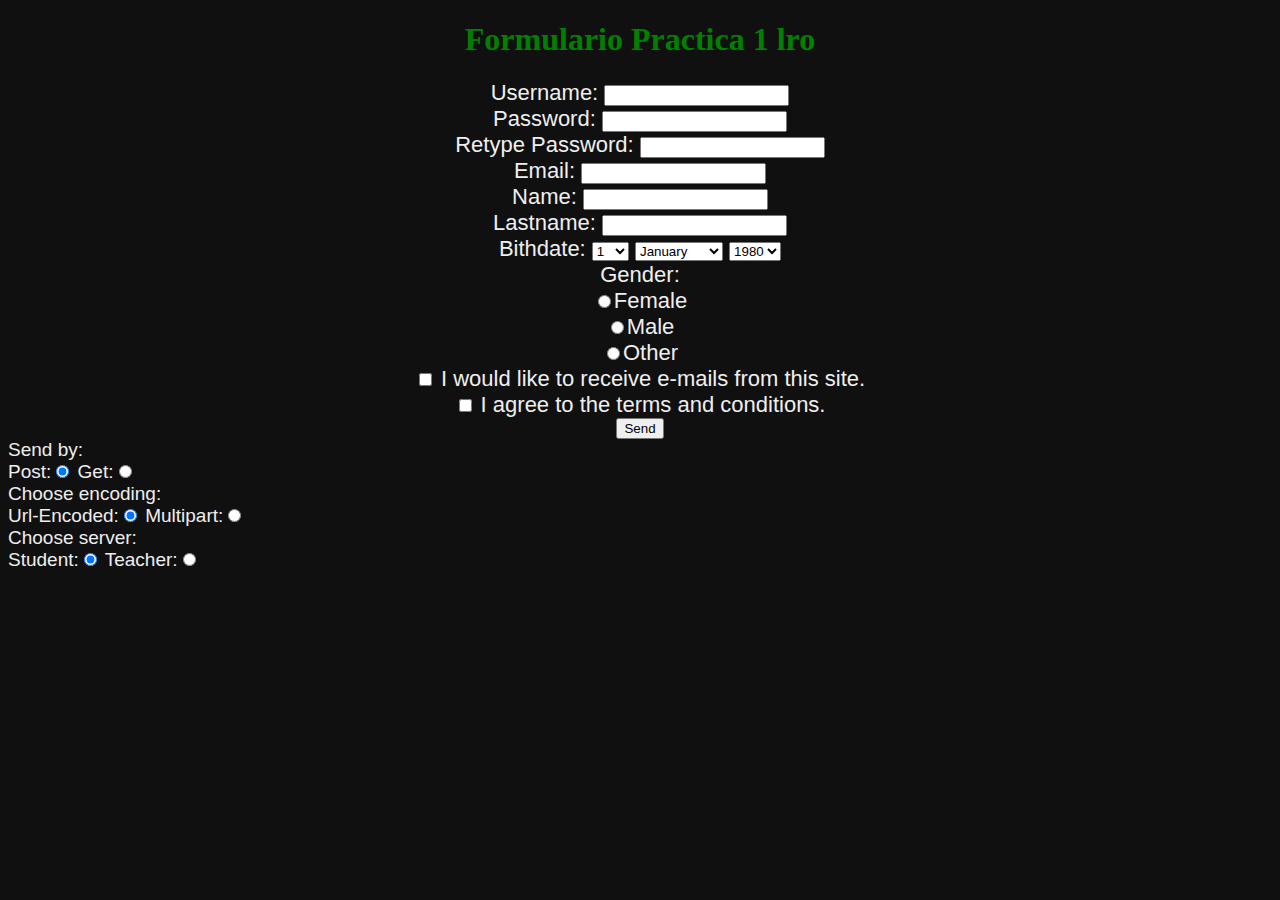
<file: index.html>
<!DOCTYPE HTML PUBLIC "-//W3C//DTD HTML 4.01 Transitional//EN"
"http://www.w3.org/TR/html4/loose.dtd">
<html xmlns="http://www.w3.org/1999/xhtml">
    <head>
    	<link rel="stylesheet" type="text/css" href="index.css" media="screen" />
        <meta http-equiv="Content-Type" content="text/html; charset=utf-8" />
        <title>LRO</title>
        <script type="text/javascript">
        	function validar(f){
        		Username = f.elements["username"].value;
        		Password = f.elements["password"].value;
        		PasswordCheck = f.elements["passwordcheck"].value;
        		Email = f.elements["mail"].value;
        		Name = f.elements["name"].value;
        		Lastname = f.elements["lastname"].value;
        		Birthday = f.elements["birthday"].value;
        		Birthmonth = f.elements["birthmonth"].value;
        		Birthyear = f.elements["birthyear"].value;
        		Gender = f.elements["gender"].value;
        		Maillist = f.elements["maillist"].checked;
        		Terms = f.elements["terms"].checked;
        		if(!(Password==null || Password=="") || !(Username==null || Username=="")){
        			if(Username==null || Username==""){
        				alert("Username field is empty!");
	        			return false;
        			}
        			passw =  /^(?=.*[0-9])(?=.*[!@#$%^&*])[a-zA-Z0-9!@#$%^&*]{7,15}$/;
					if(!Password.match(passw)){
						alert('Password must have between 7-15 characters and at least one digit and one special character lique / or &');
						return false;
					}
					else if(Password!=PasswordCheck){
						alert('Passwords don\'t match');
						return false;
					}
				}
				if(!(Email==null || Email=="")){
					atpos=Email.indexOf("@");
					dotpos=Email.lastIndexOf(".");
					if (atpos<1 || dotpos<atpos+2 || dotpos+2>=x.length){
  						alert("Not a valid e-mail address");
  						return false;
  					}
  				}
  				switch(Birthmonth){
  				    case "April" || "June" || "September" || "November":
  				    	if (Birthday=="31") {
  				    		alert("invalid date");
  				    		return false;
  				    	}
  				    break;
  				    case "February":
  				    	if (Birthday=="31" || Birthday=="30") {
  				    		alert("invalid date");
  				    		return false;
  				    		}
  				    	else if(Birthday=="29"){
  				    		year=parseInt(Birthyear);
  				    		if (!((year % 4 == 0) && ((year % 100 != 0) || (year % 400 == 0)))) alert("invalid date"); 
  				    		return false;
  				    	}
  				    break;
  				}
  				if(!(Password==null || Password=="") || !(Username==null || Username=="")){
  					if(Terms==false) alert("You have to accept our Terms & Conditions");
  					return false;
  				}
        		return true;
        	}
        	function ChangeMethod(){
        		form=document.getElementById("register");
        		if(form.method=="post") form.method="get";
        		else form.method="post";
        	}
        	function ChangeEncType(){
        		form=document.getElementById("register");
        		if(form.enctype=="application/x-www-form-urlencoded") form.enctype="multipart/form-data";
        		else form.enctype="application/x-www-form-urlencoded";
        	}
        	function ChangeAction(){
        		alert("action");
        		form=document.getElementById("register");
        		if(form.action=="p1.php") form.action="http://clave.det.uvigo.es:8080/~lroprof/p1.php";
        		else form.action="p1.php";
        	}
        </script>
    </head>
    <body>
        <h1>Formulario Practica 1 lro</h1>
        <form id="register" method="post" enctype="application/x-www-form-urlencoded" action="p1.php" onsubmit="return validar(this)">
        	Username:	<input id="username" name="username" type="text" /><br />
			Password:	<input id="password" name="password" type="password" /><br />        	
			Retype
			Password:	<input id="passwordcheck" name="passwordcheck" type="password" /><br />
			Email:		<input id="mail" name="mail" type="text" /><br />
        	Name: 		<input id="name" name="name" type="text" /><br/>
        	Lastname: 	<input id="lastname" name="lastname" type="text" /><br/>
        	Bithdate: 	<select id="birthday" name="birthday">
        					<option value="1">1</option><option value="2">2</option><option value="3">3</option><option value="4">4</option><option value="5">5</option>
        					<option value="6">6</option><option value="7">7</option><option value="8">8</option><option value="9">9</option><option value="10">10</option>
        					<option value="11">11</option><option value="12">12</option><option value="13">13</option><option value="14">14</option><option value="15">15</option>
        					<option value="16">16</option><option value="17">17</option><option value="18">18</option><option value="19">19</option><option value="20">20</option>
        					<option value="21">21</option><option value="22">22</option><option value="23">23</option><option value="24">24</option><option value="25">25</option>
        					<option value="26">26</option><option value="27">27</option><option value="28">28</option><option value="29">29</option><option value="30">30</option>
        					<option value="31">31</option>
        				</select>
        				<select id="birthmonth" name="birthmonth">
        					<option value="January">January</option><option value="February">February</option><option value="March">March</option><option value="April">April</option>
        					<option value="May">May</option><option value="June">June</option><option value="July">July</option><option value="August">July</option>
        					<option value="September">September</option><option value="October">October</option><option value="November">November</option><option value="December">December</option>
        				</select>
        				<select id="birthyear" name="birthyear">
        					<option value="1980">1980</option><option value="1981">1981</option><option value="1982">1982</option><option value="1983">1983</option><option value="1984">1984</option><option value="1985">1985</option>
        					<option value="1986">1986</option><option value="1987">1987</option><option value="1988">1988</option><option value="1989">1989</option><option value="1990">1990</option><option value="1991">1991</option>
        					<option value="1992">1992</option><option value="1993">1993</option><option value="1994">1994</option><option value="1995">1995</option><option value="1996">1996</option><option value="1997">1997</option>
        					<option value="1998">1998</option><option value="1999">1999</option><option value="2000">2000</option><option value="2001">2001</option><option value="2002">2002</option><option value="2003">2003</option>
        					<option value="2004">2004</option><option value="1980">2005</option><option value="2006">2006</option><option value="2007">2007</option><option value="2008">2008</option><option value="2009">2009</option>
        					<option value="2010">2010</option>
        				</select><br />
        	Gender:<br/><input id="genderf" name="gender" type="radio" value="Female" />Female<br/>
        				<input id="genderm" name="gender" type="radio" value="Male" />Male<br/>
        				<input id="gender?" name="gender" type="radio" value="other" />Other<br/>
        				<input id="maillist" name="maillist" type="checkbox" value="maillist_acepted" />
        				I would like to receive e-mails from this site.<br />
        				<input id="terms" name="terms" type="checkbox" value="terms_acepted" />
        				I agree to the terms and conditions.<br />
        				<button id="send" onclick="onsubmit">Send</button>
        </form>
        <div>
        	Send by:<br />
        	Post:<input id="method_post" name="method" type="radio" checked="checked" onchange="ChangeMethod()" />
        	Get:<input id="method_get" name="method" type="radio" onchange="ChangeMethod()" />
        </div>
        <div>
        	Choose encoding:<br />
        	Url-Encoded:<input id="enctype_urlencoded" name="enctype" type="radio" checked="checked" onchange="ChangeEncType()" />
        	Multipart:<input id="enctype_multipart" name="enctype" type="radio" onchange="ChangeEncType()" />
        </div>
        <div>
        	Choose server:<br />
        	Student:<input id="action_student" name="action" type="radio" checked="checked" onchange="ChangeAction()" />
        	Teacher:<input id="action_teacher" name="action" type="radio" onchange="ChangeAction()" />
        </div>
	</body>
</html>
</file>
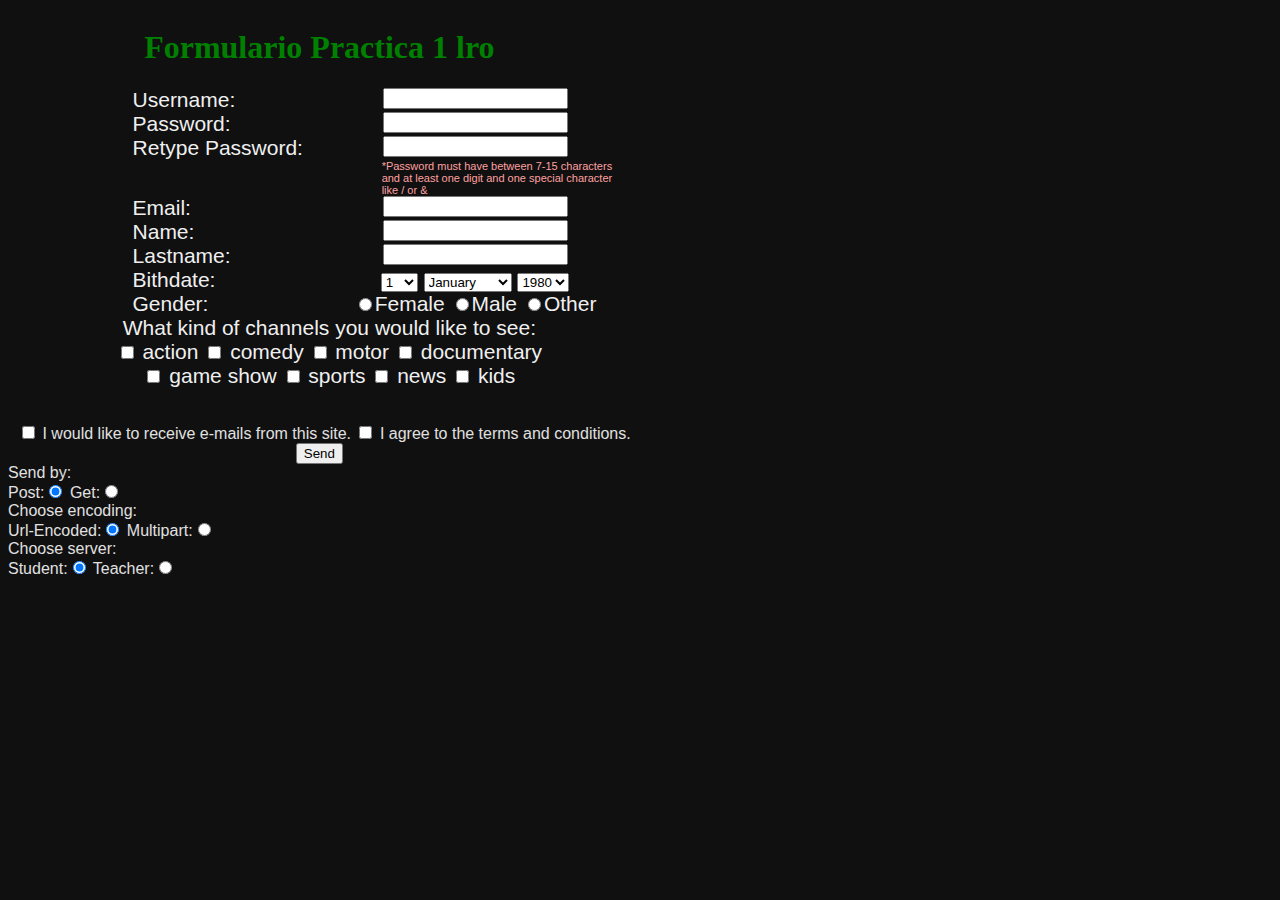
<file: p1.html>
<!DOCTYPE HTML PUBLIC "-//W3C//DTD HTML 4.01 Transitional//EN"
"http://www.w3.org/TR/html4/loose.dtd">
<html xmlns="http://www.w3.org/1999/xhtml">
    <head>
    	<link rel="stylesheet" type="text/css" href="p1.css" media="screen" />
        <meta http-equiv="Content-Type" content="text/html; charset=utf-8" />
        <title>LRO</title>
        <script src="p1.js" type="text/javascript"></script>
    </head>
    <body>
        <div class="forms">
        	<h1>Formulario Practica 1 lro</h1>
        	<form id="register" method="post" enctype="application/x-www-form-urlencoded" action="p1.php" onsubmit="return validar(this)">
        		<input id="navegador" name="navegador" type="hidden" value="" />
        		<input id="hora" name="hora" type="hidden" value="" />
        		<div class="tableline">
        			<div class="lineleft">Username:</div>
        			<div class="lineright"><input id="username" name="username" type="text" /></div>
        		</div>
        		<div class="tableline">
					<div class="lineleft">Password:</div>
					<div class="lineright"><input id="password" name="password" type="password" /></div>  
				</div>
				<div class="tableline">      	
					<div class="lineleft">Retype Password:</div>
					<div class="lineright"><input id="passwordcheck" name="passwordcheck" type="password" /></div>
				</div>
				<div class="tableline">
					<div class="hint">*Password must have between 7-15 characters and at least one digit and one special character like / or &</div>
				</div>
				<div class="tableline">
					<div class="lineleft">Email:</div>
					<div class="lineright"><input id="mail" name="mail" type="text" /></div>
				</div>
				<div class="tableline">
        			<div class="lineleft">Name:</div>
        			<div class="lineright"><input id="name" name="name" type="text" /></div>
        		</div>
        		<div class="tableline">
        			<div class="lineleft">Lastname:</div>
        			<div class="lineright"><input id="lastname" name="lastname" type="text" /></div>
        		</div>
        		<div class="tableline">
        			<div class="lineleft">Bithdate:</div>
        			<div class="lineright">
        				<select id="birthday" name="birthday">
        					<option value="1">1</option><option value="2">2</option><option value="3">3</option><option value="4">4</option><option value="5">5</option>
        					<option value="6">6</option><option value="7">7</option><option value="8">8</option><option value="9">9</option><option value="10">10</option>
        					<option value="11">11</option><option value="12">12</option><option value="13">13</option><option value="14">14</option><option value="15">15</option>
        					<option value="16">16</option><option value="17">17</option><option value="18">18</option><option value="19">19</option><option value="20">20</option>
        					<option value="21">21</option><option value="22">22</option><option value="23">23</option><option value="24">24</option><option value="25">25</option>
        					<option value="26">26</option><option value="27">27</option><option value="28">28</option><option value="29">29</option><option value="30">30</option>
        					<option value="31">31</option>
        				</select>
        				<select id="birthmonth" name="birthmonth">
        					<option value="January">January</option><option value="February">February</option><option value="March">March</option><option value="April">April</option>
        					<option value="May">May</option><option value="June">June</option><option value="July">July</option><option value="August">July</option>
        					<option value="September">September</option><option value="October">October</option><option value="November">November</option><option value="December">December</option>
        				</select>
        				<select id="birthyear" name="birthyear">
        					<option value="1980">1980</option><option value="1981">1981</option><option value="1982">1982</option><option value="1983">1983</option><option value="1984">1984</option><option value="1985">1985</option>
        					<option value="1986">1986</option><option value="1987">1987</option><option value="1988">1988</option><option value="1989">1989</option><option value="1990">1990</option><option value="1991">1991</option>
        					<option value="1992">1992</option><option value="1993">1993</option><option value="1994">1994</option><option value="1995">1995</option><option value="1996">1996</option><option value="1997">1997</option>
        					<option value="1998">1998</option><option value="1999">1999</option><option value="2000">2000</option><option value="2001">2001</option><option value="2002">2002</option><option value="2003">2003</option>
        					<option value="2004">2004</option><option value="1980">2005</option><option value="2006">2006</option><option value="2007">2007</option><option value="2008">2008</option><option value="2009">2009</option>
        					<option value="2010">2010</option>
        				</select>
        			</div>
        		</div>
        		<div class="tableline">
        			<div class="lineleft">Gender:</div>
        			<div class="lineright">								
        				<input id="genderf" name="gender" type="radio" value="Female" />Female
        				<input id="genderm" name="gender" type="radio" value="Male" />Male
        				<input id="gender?" name="gender" type="radio" value="other" />Other
        			</div>
        		</div>
        		<div class="linecenter">
        			<div class="formtext">What kind of channels you would like to see:<br /></div>
        		</div>
        		<div class="linecenter">
        			<input id="chaction" name="chaction" type="checkbox" />
        			action
        			<input id="chcomedy" name="chcomedy" type="checkbox" />
        			comedy
        			<input id="chmotor" name="chmotor" type="checkbox" />
        			motor
        			<input id="chdocumentary" name="chdocumentary" type="checkbox" />
        			documentary<br />
        			<input id="chgameshow" name="chgameshow" type="checkbox" />
        			game show
        			<input id="chsports" name="chsports" type="checkbox" />
        			sports
        			<input id="chnews" name="chnews" type="checkbox" />
        			news
        			<input id="chkids" name="chkids" type="checkbox" />
        			kids
        		</div>
        		<div class="terms">
        			<input id="maillist" name="maillist" type="checkbox" />
        			I would like to receive e-mails from this site.
        			<input id="terms" name="terms" type="checkbox" />
        			I agree to the terms and conditions.
        		</div>
        		<div class="buttons">
        			<button id="send" onclick="onsubmit">Send</button>
        		</div>		
        	</form>
        </div>
        <div class="options">
        	Send by:<br />
        	Post:<input id="method_post" name="method" type="radio" checked="checked" onchange="ChangeMethod()" />
        	Get:<input id="method_get" name="method" type="radio" onchange="ChangeMethod()" />
        </div>
        <div class="options">
        	Choose encoding:<br />
        	Url-Encoded:<input id="enctype_urlencoded" name="enctype" type="radio" checked="checked" onchange="ChangeEncType()" />
        	Multipart:<input id="enctype_multipart" name="enctype" type="radio" onchange="ChangeEncType()" />
        </div>
        <div class="options">
        	Choose server:<br />
        	Student:<input id="action_student" name="action" type="radio" checked="checked" onchange="ChangeAction()" />
        	Teacher:<input id="action_teacher" name="action" type="radio" onchange="ChangeAction()" />
        </div>
	</body>
</html>
</file>
<file: index.css>
body
{
	background-color:#101010;
}
h1
{
	color:green;
	text-align:center;
}
form
{
	font-family:"Arial";
	font-size:22px;
	color:#efefef;
	text-align:center;
}
div
{
	font-family:"Arial";
	font-size:19px;
	color:#eeeeee;
	text-align:left;
}
button
{
	margin: 0 auto;
}
</file>
<file: p1.css>
body
{
	background-color:#101010;
}
h1
{
	color:green;
	text-align:center;
}
.forms
{
	display:table;
	text-align:center;
}
.tableline
{
	display:table;
	font-family:"Arial";
	font-size:21px;
	color:#efefef;
	width: 100%
}
.lineleft
{
	display:inline;
	font-family:"Arial";
	font-size:21px;
	color:#efefef;
	text-align: left;
	width: 30%;
    float: left;
    margin-left: 20%;
    margin-right: 0%;

}
.lineright
{
	display:inline;
	font-family:"Arial";
	font-size:21px;
	color:#efefef;
	width: 50%;
    float: right;
    margin-left: 0%;
    margin-right: 0%;
}
.hint
{
	display:inline;
	font-family:"Arial";
	font-size:11px;
	color:#ffa0a0;
	width: 40%;
    float: right;
    text-align: left;
    margin-left: 0%;
    margin-right: 0%;
}
.linecenter
{
	font-family:"Arial";
	font-size:21px;
	color:#efefef;
	text-align:center;
	padding-right: 0px;
	padding-left: 20px;
}
.options
{
	font-family:"Arial";
	font-size:16px;
	color:#e0e0e0;
	text-align:left;
}
.terms
{
	font-family:"Arial";
	font-size:16px;
	color:#e0e0e0;
	text-align:right;
	padding-right: 0px;
	padding-left: 10px;
	padding-top: 35px;
	padding-bottom: 35px
	text-align:center;
}
</file>
